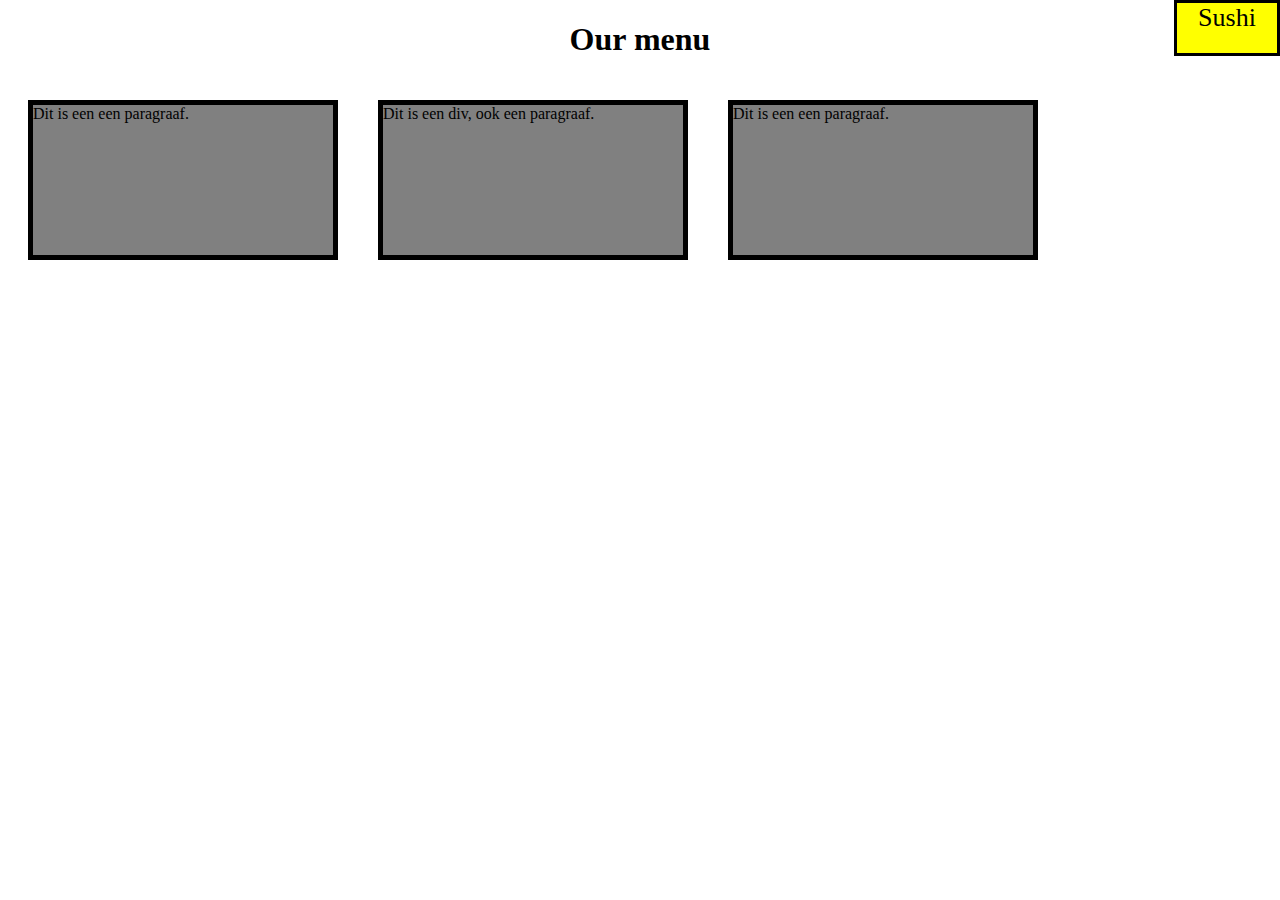
<file: index.html>
<!DOCTYPE html>
<html>
<head>
<title>Niet van toepassing</title>
<link rel="stylesheet" type="text/css" href="stylesheets/mystyle.css" media ="screen">

</head>

<body>

<h1>Our menu</h1>

<div class="basicsection1">Dit is een een paragraaf.<div id="sec1">Chicken</div></div>
  

<div class="basicsection2">Dit is een div, ook een paragraaf.<div id="sec2">Beef</div></div>
  

<div class="basicsection3">Dit is een een paragraaf.<div id="sec3">Sushi</div></div>
  

</body>

</html>
</file>
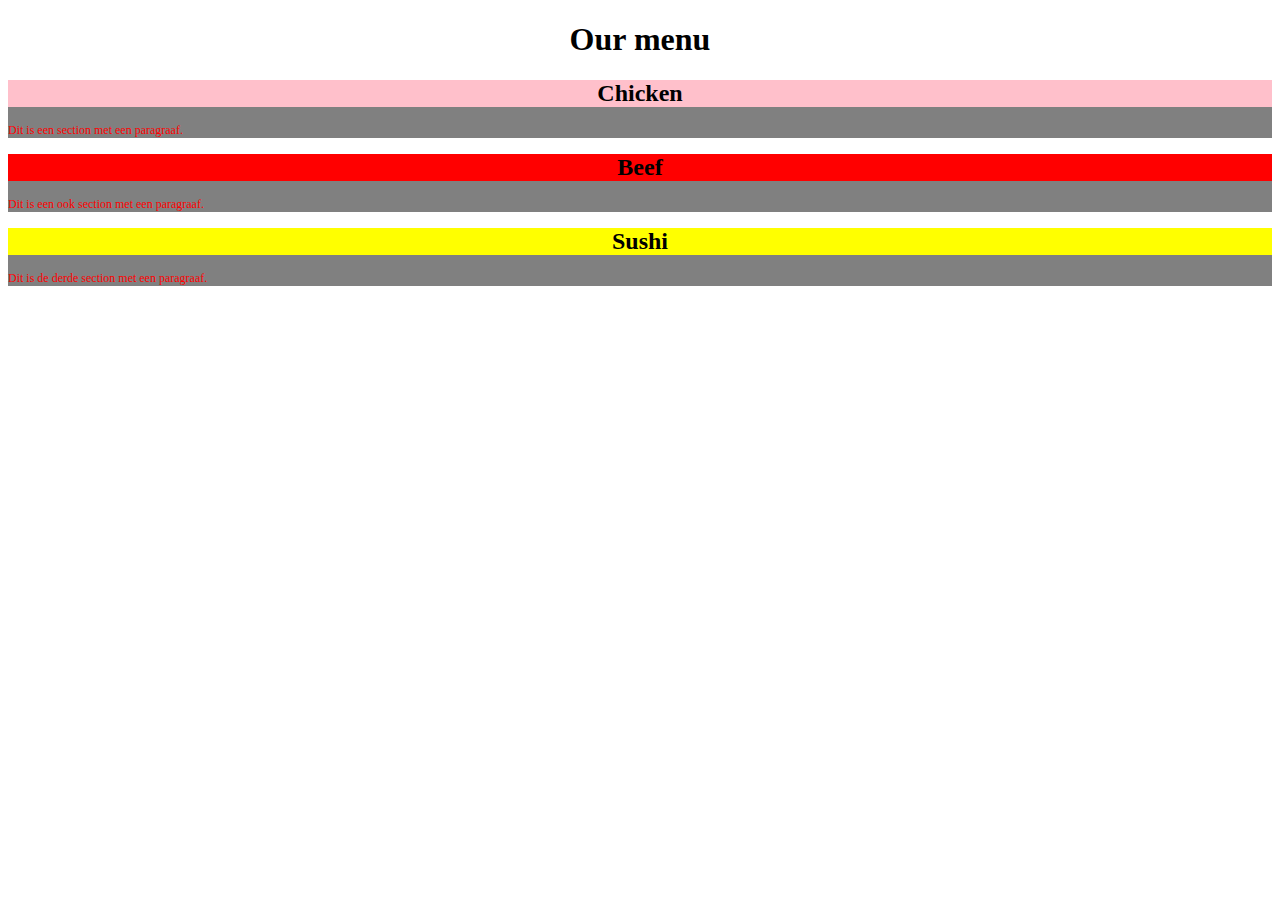
<file: module2-solution/index.html>
<!DOCTYPE html>
<html>
<head>
<title>Dit is niet van toepassing in deze opdracht</title>
<link rel="stylesheet" type="text/css" href="mystyle.css">
</head>

<body>

<h1>Our menu</h1>

<section class="basicsection">
<h1 id="sec1">Chicken</h1> 
<p>Dit is een section met een paragraaf.</p></section>

<section class="basicsection">
<h1 id="sec2">Beef</h1> 
<p>Dit is een ook section met een paragraaf.</p></section>

<section class="basicsection">
<h1 id="sec3">Sushi</h1> 
<p>Dit is de derde section met een paragraaf.</p></section>

</body>

</html>
</file>
<file: stylesheets/mystyle.css>
/*base style*/
body {
    background-color: white;
}

h1 {
    color: black;
    text-align: center;
}

/*basic sections*/

.basicsection1 {
    float: left;
    margin: 20px;
    background-color: grey;
    font-size:16px; 
    border: 5px solid black;    
    width: 300px;
    height: 150px;
}

.basicsection2 {
    float: left;
    margin: 20px;
    background-color: grey;
    font-size:16px; 
    border: 5px solid black;    
    width: 300px;
    height: 150px;
}

.basicsection3 {
    float: left;
    margin: 20px;
    background-color: grey;
    font-size:16px; 
    border: 5px solid black;    
    width: 300px;
    height: 150px;
}

#sec1 {
    position: absolute;
    top: 0px;
    right: 0px;
    background-color: pink;
    font-size: 26px;
    text-align: center;
    border: 3px solid black;
    width: 100px;
    height: 50px;
    }

#sec2 {
    position: absolute;
    top: 0px;
    right: 0px;
    background-color: red;
    font-size: 26px;
    text-align: center;
    border: 3px solid black;
    width: 100px;
    height: 50px;
    }

#sec3 {
    position: absolute;
    top: 0px;
    right: 0px;
    background-color: yellow;
    font-size:26px;
    text-align: center;
    border: 3px solid black;
    width: 100px;
    height: 50px;
    }

display: inline-block;

section { 
    display: block;
    
}
    
/* desktop */
@media screen (min-width: 992px) {

}

/* tablet */
@media screen (min-width: 768px) and (max-width: 991px) {

}

/* mobile */
@media screen (max-width: 767px) {

}
</file>
<file: module2-solution/mystyle.css>
/*base style*/
body {
    background-color: white;
}

h1 {
    color: black;
    text-align: center;
}

/*basic section*/

.basicsection {
    background-color: grey;
        font-size:12px; 
        color:#FF0000;
}

#sec1 {
    background-color: pink;
}

#sec2 {
    background-color: red;     
}

#sec3 { 
    background-color: yellow;    
}

section { 
    display: block;
}
    
/* desktop */
@media screen (min-width: 992px) {

}

/* tablet */
@media screen (min-width: 768px) and (max-width: 991px) {

}

/* mobile */
@media screen (max-width: 767px) {

}
</file>
